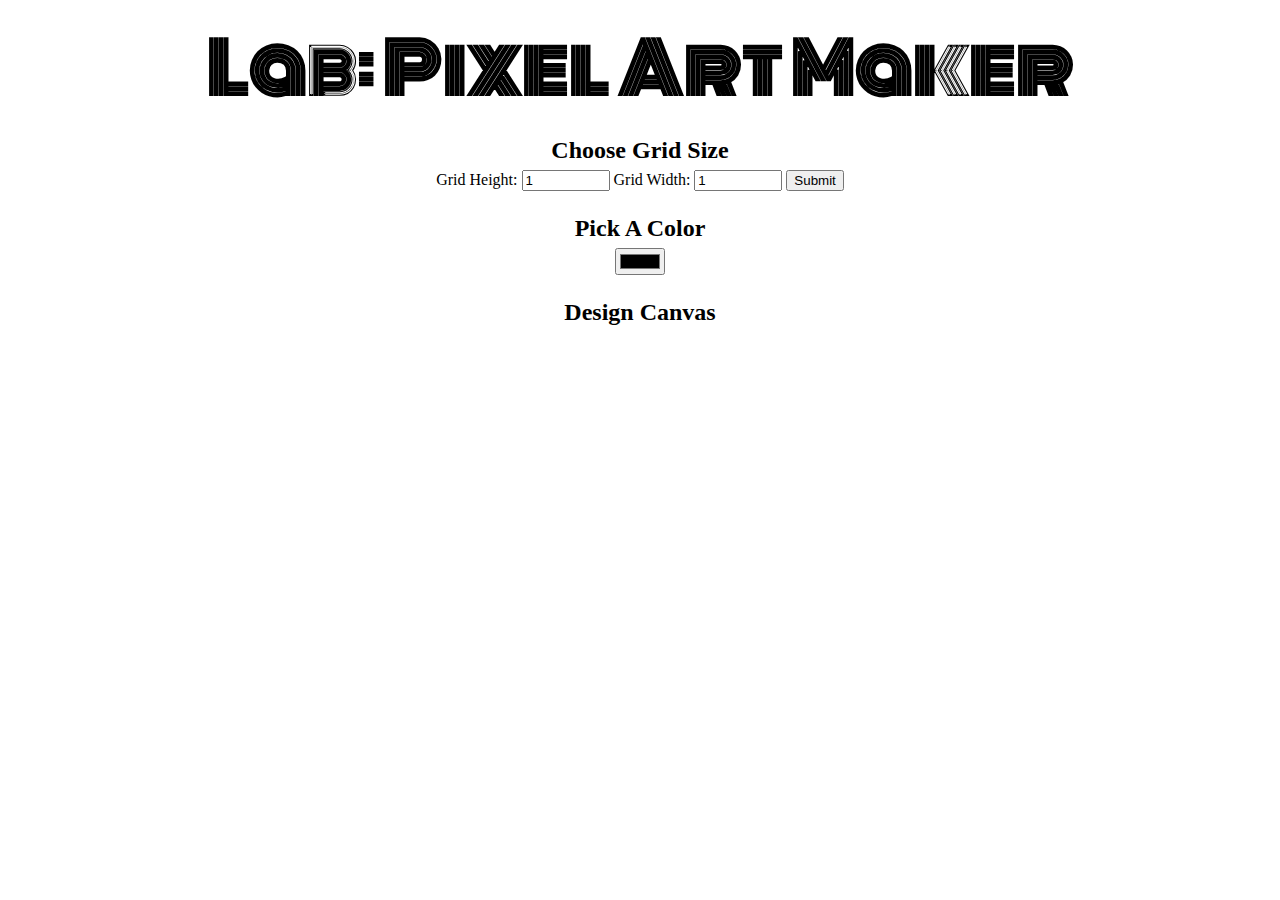
<file: pixel.html>
<!DOCTYPE html>
<html>
<head>
    <title>Pixel Art Maker!</title>
    <link rel="stylesheet" href="https://fonts.googleapis.com/css?family=Monoton">
    <link rel="stylesheet" href="css/styles.css">

</head>
<body>
    <h1>Lab: Pixel Art Maker</h1>

    <h2>Choose Grid Size</h2>
    <form id="sizePicker">
        Grid Height:
        <input type="number" id="inputHeight" name="height" min="1" value="1">
        Grid Width:
        <input type="number" id="inputWidth" name="width" min="1" value="1">

        <input type="submit">
    </form>

    <h2>Pick A Color</h2>
    <input type="color" id="colorPicker">

    <h2>Design Canvas</h2>
    <table id="pixelCanvas"></table>

    <script src="js/designs.js"></script>
</body>
</html>
</file>
<file: css/styles.css>
body {
    text-align: center;
}

h1 {
    font-family: Monoton;
    font-size: 70px;
    margin: 0.2em;
}

h2 {
    margin: 1em 0 0.25em;
}

h2:first-of-type {
    margin-top: 0.5em;
}

table,
tr,
td {
    border: 1px solid black;
}

table {
    border-collapse: collapse;
    margin: 0 auto;
}

tr {
    height: 20px;
}

td {
    width: 20px;
}

input[type=number] {
    width: 6em;
}
</file>
